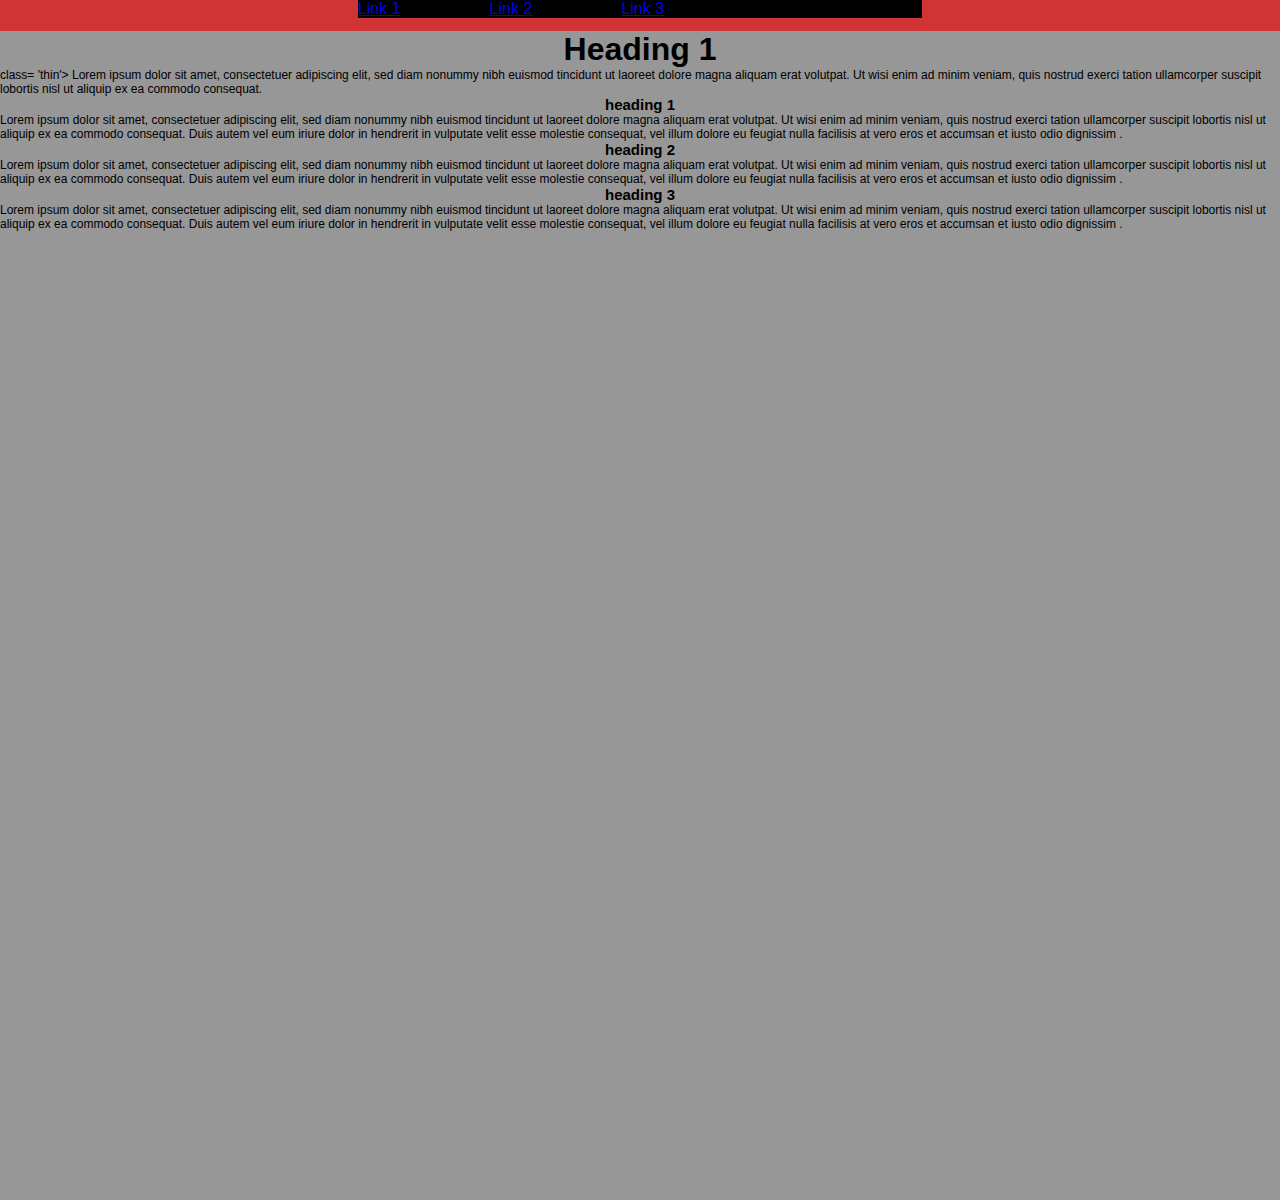
<file: session 2/index.html>
<!DOCTYPE html>
    <html lang="en">
    <head>
        <meta charset="UTF-8">
        <meta name="viewport" content="width=device-width, initial-scale=1.0">
        <meta http-equiv="X-UA-Compatible" content="ie=edge">
        <link rel="stylesheet" href="main.css">
        <title>Document</title>
    </head>
    <body>
       <div id="content">
           <nav>
               <ul>
                   <li> <a href="#">Link 1</a></li>
                   <li> <a href="#">Link 2</a></li>
                   <li> <a href="#">Link 3</a></li>
               </ul>

           </nav>
           <div id="top-area">
               <h1>Heading 1</h1>
               <p> class= 'thin'> Lorem ipsum dolor sit amet, consectetuer adipiscing elit,
               sed diam nonummy nibh euismod tincidunt ut laoreet dolore
               magna aliquam erat volutpat. Ut wisi enim ad minim veniam,
               quis nostrud exerci tation ullamcorper suscipit lobortis nisl
               ut aliquip ex ea commodo consequat.</p>
           </article>
               
           </div>
           <!---/#top-area ---->
           <article>
               <h2>heading 1</h2>
               <p>Lorem ipsum dolor sit amet, consectetuer adipiscing elit,
               sed diam nonummy nibh euismod tincidunt ut laoreet dolore
               magna aliquam erat volutpat. Ut wisi enim ad minim veniam,
               quis nostrud exerci tation ullamcorper suscipit lobortis nisl
               ut aliquip ex ea commodo consequat. Duis autem vel eum iriure
               dolor in hendrerit in vulputate velit esse molestie consequat,
               vel illum dolore eu feugiat nulla facilisis at vero eros et
               accumsan et iusto odio dignissim .</p>
           </article>
            <article>
               <h2>heading 2</h2>
               <p>Lorem ipsum dolor sit amet, consectetuer adipiscing elit,
               sed diam nonummy nibh euismod tincidunt ut laoreet dolore
               magna aliquam erat volutpat. Ut wisi enim ad minim veniam,
               quis nostrud exerci tation ullamcorper suscipit lobortis nisl
               ut aliquip ex ea commodo consequat. Duis autem vel eum iriure
               dolor in hendrerit in vulputate velit esse molestie consequat,
               vel illum dolore eu feugiat nulla facilisis at vero eros et
               accumsan et iusto odio dignissim .</p>
           </article>
            <article>
               <h2>heading 3</h2>
               <p>Lorem ipsum dolor sit amet, consectetuer adipiscing elit,
               sed diam nonummy nibh euismod tincidunt ut laoreet dolore
               magna aliquam erat volutpat. Ut wisi enim ad minim veniam,
               quis nostrud exerci tation ullamcorper suscipit lobortis nisl
               ut aliquip ex ea commodo consequat. Duis autem vel eum iriure
               dolor in hendrerit in vulputate velit esse molestie consequat,
               vel illum dolore eu feugiat nulla facilisis at vero eros et
               accumsan et iusto odio dignissim .</p>
           </article>
        
            
       </div>
       <!----/#content----->
       
    </body>
    </html>
</file>
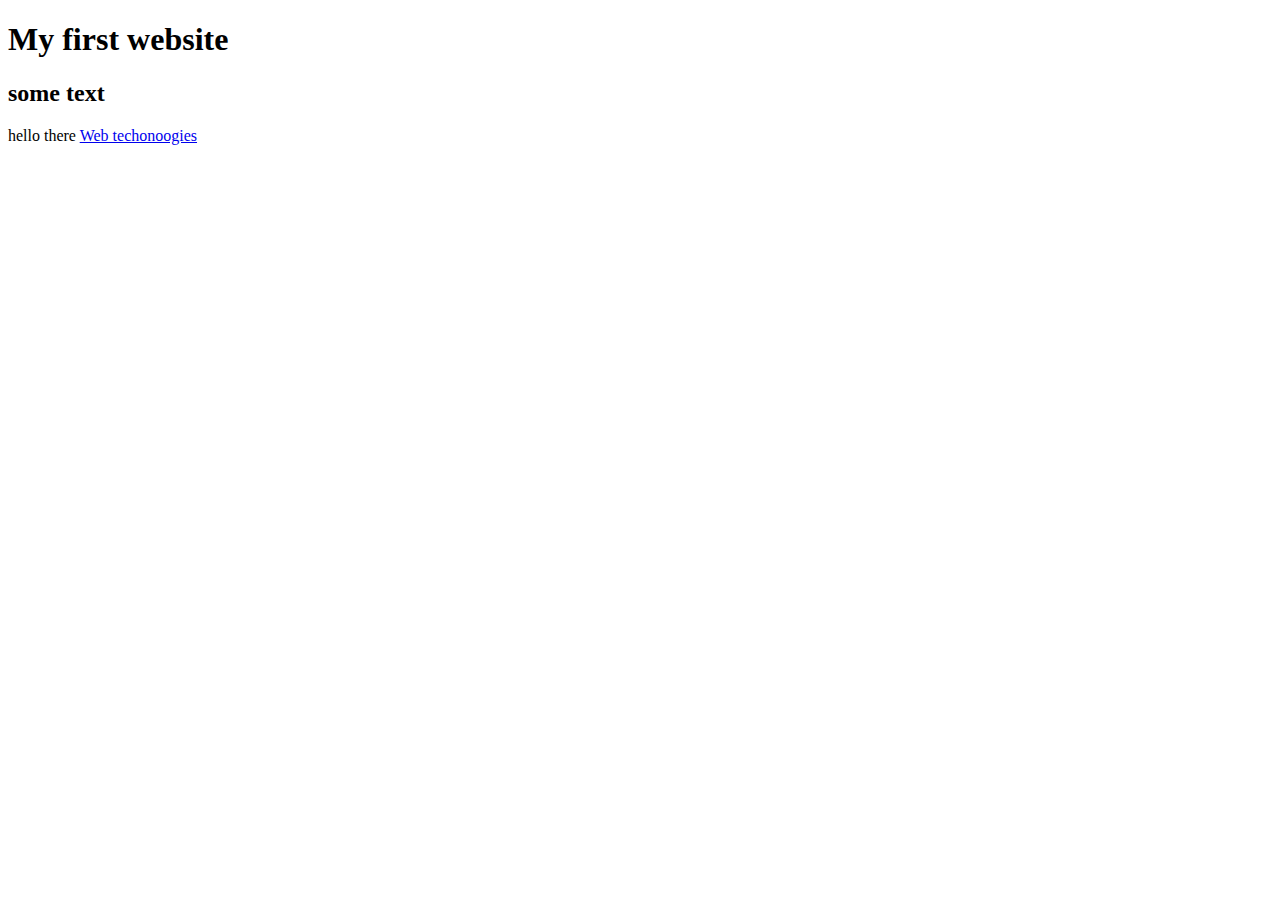
<file: session1/index.html>
<!DOCTYPE html>
    <html lang="en">
    <head>
        <meta charset="UTF-8">
        <meta name="viewport" content="width=device-width, initial-scale=1.0">
        <meta http-equiv="X-UA-Compatible" content="ie=edge">
        <title>Document</title>
    </head>
    <body>
        <h1>My first website</h1>
        <h2>some text</h2>
        <p>hello there <a href="https://placeimg.com/640/480/tech">Web techonoogies</a> </a> 
        </p>
    </body>
    </html>
</file>
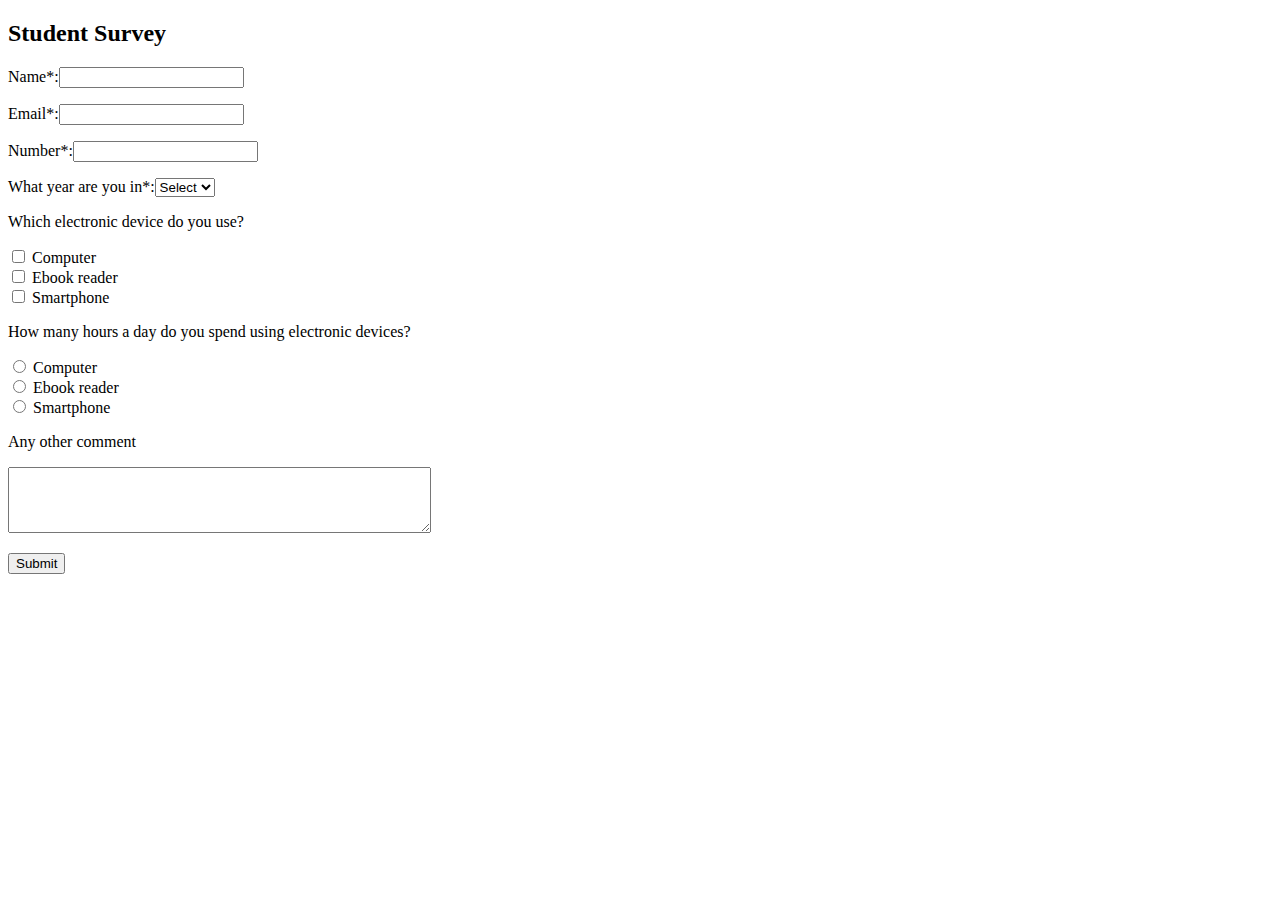
<file: session4/index.html>
<!DOCTYPE html>
<html lang="en">

<head>
    <meta charset="UTF-8">
    <meta name="viewport" content="width=device-width, initial-scale=1.0">
    <meta http-equiv="X-UA-Compatible" content="ie=edge">
    <title>Document</title>
</head>

<body>
    <h2> Student Survey</h2>
    <form action="/action_page.php">

        <p>Name*:<input type="text" name="Name" value="" required></p>

        
        <p>Email*:<input type="text" name="Email" value="" required></p>

        <p>Number*:<input type="text" name="Number" value="" required></p>

        What year are you in*:<select required>
            <option value="">Select</option>
            <option value="1">1</option>
            <option value="2">2</option>
            <option value="3">3</option>
            </select>


        <form>
            <p>Which electronic device do you use?</p>
            <input type="Checkbox" name="electronic" value="Computer" > Computer<br>
            <input type="Checkbox" name="electronic" value="Ebook reader"> Ebook reader<br>
            <input type="Checkbox" name="electronic" value="Smartphone"> Smartphone
        </form>

        <form>
            <p>How many hours a day do you spend using electronic devices?</p>
            <input type="radio" name="hours" value="1 hours" > Computer<br>
            <input type="radio" name="hours" value="2 hours"> Ebook reader<br>
            <input type="radio" name="hours" value="3 hours +"> Smartphone
        </form>

        <form action="/action_page.php">
            <p>Any other comment</p>
            <textarea rows="4" cols="50" name="Comment"> </textarea>
        </form>

        <p>
            <input type="submit" value="Submit">
    </form>


</body>

</html>
</file>
<file: session 2/main.css>
*{
    margin: 0;
    padding: 0;
}

.thin {
    width: 80%;
    text-align: center;
}

#content{
    background-color: #979797;
    font-family: Arial, Helvetica, sans-serif;
    float: left;
    height: 1200px;
}

p {
    font-size: 12px;
}

h1, h2 {
    text-align: center; 
}

h2{
    font-size: 15px;
}

nav {
    background-color: #D13434;
    padding: 0% 1% 1% 1% ;
}

nav ul{
    margin: 0 auto;
    width: 45%;
    background-color: black;
    
}

nav ul li {
    display: inline;
    margin-right: 15%;
    
}

artical {
    width: 30%;
    float: left;
    
}
</file>
